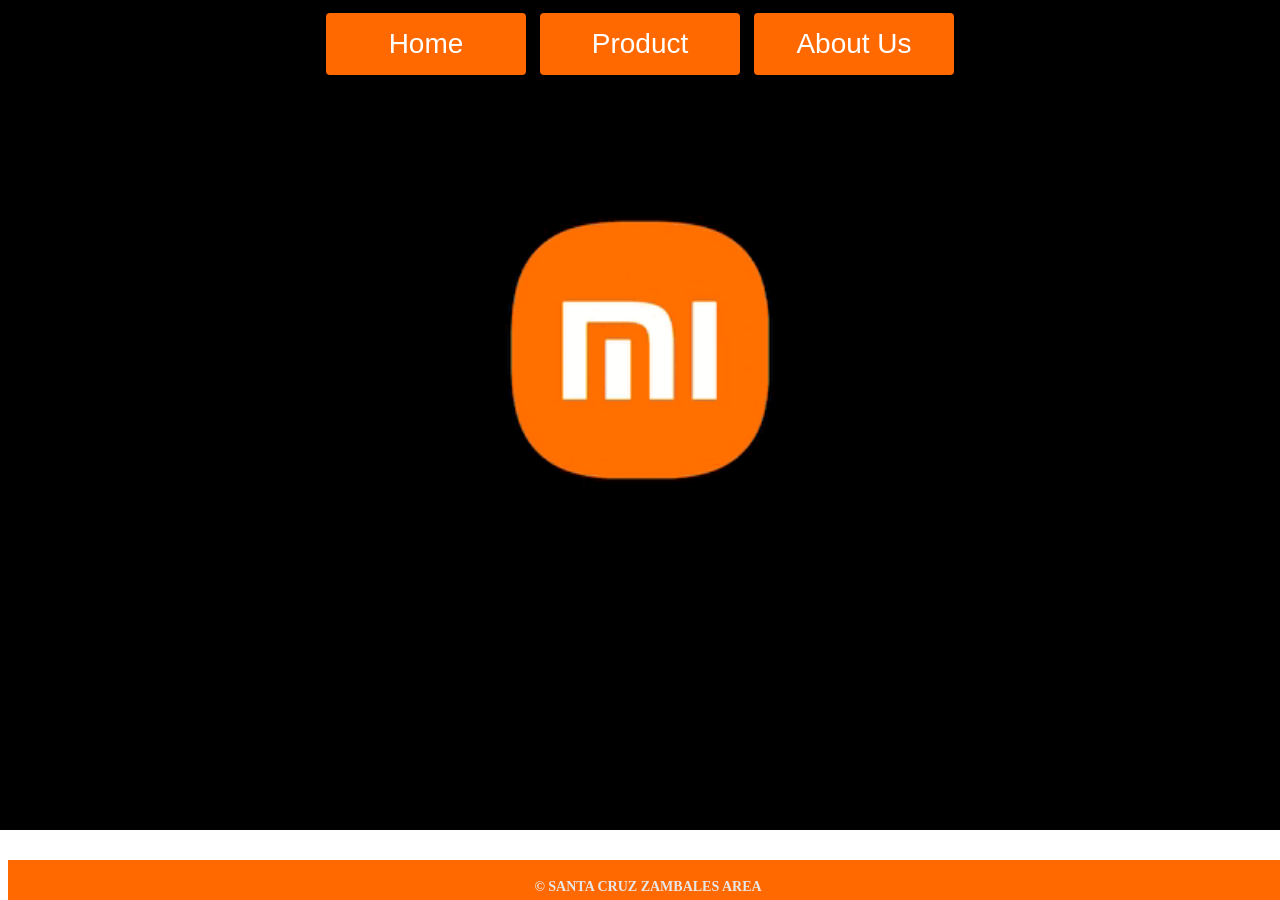
<file: index.html>
<!DOCTYPE html>
<html>
<head>
	<meta charset="utf-8">
	<meta name="viewport" content="width=device-width, initial-scale=1">
	<title>XIAOMI-Store</title>
<link rel="stylesheet" type="text/css" href="css/style.css">
</head>
<style type="text/css">
			body
		{
			background-image: url('Images/mi.gif');
			background-size: cover;
			background-repeat: no-repeat;
			background-position: center;

		}
</style>
<body>
	<a href="index.html"><button class="button"><span>Home </span></button></a>
	<a href="product.html"><button class="button"><span>Product </span></button></a>
	<a href="about-us.html"><button class="button"><span>About Us </span></button></a>

<br>
<br>
<br>
<br>
<br>
<br>
<br>
<br>
<br>
<br>
<br>
<br>
<br>
<br>
<br>
<br>
<br>
<br>
<br>
<br>
<br>
<br>
<br>
<br>
<br>
<br>
<br>
<br>
<br>
<br>
<br>
<br>
<br>
<br>
<br>
		<footer class="foot">
			<h4>© SANTA CRUZ ZAMBALES AREA</h4>
		</footer>
</body>
</html>
</file>
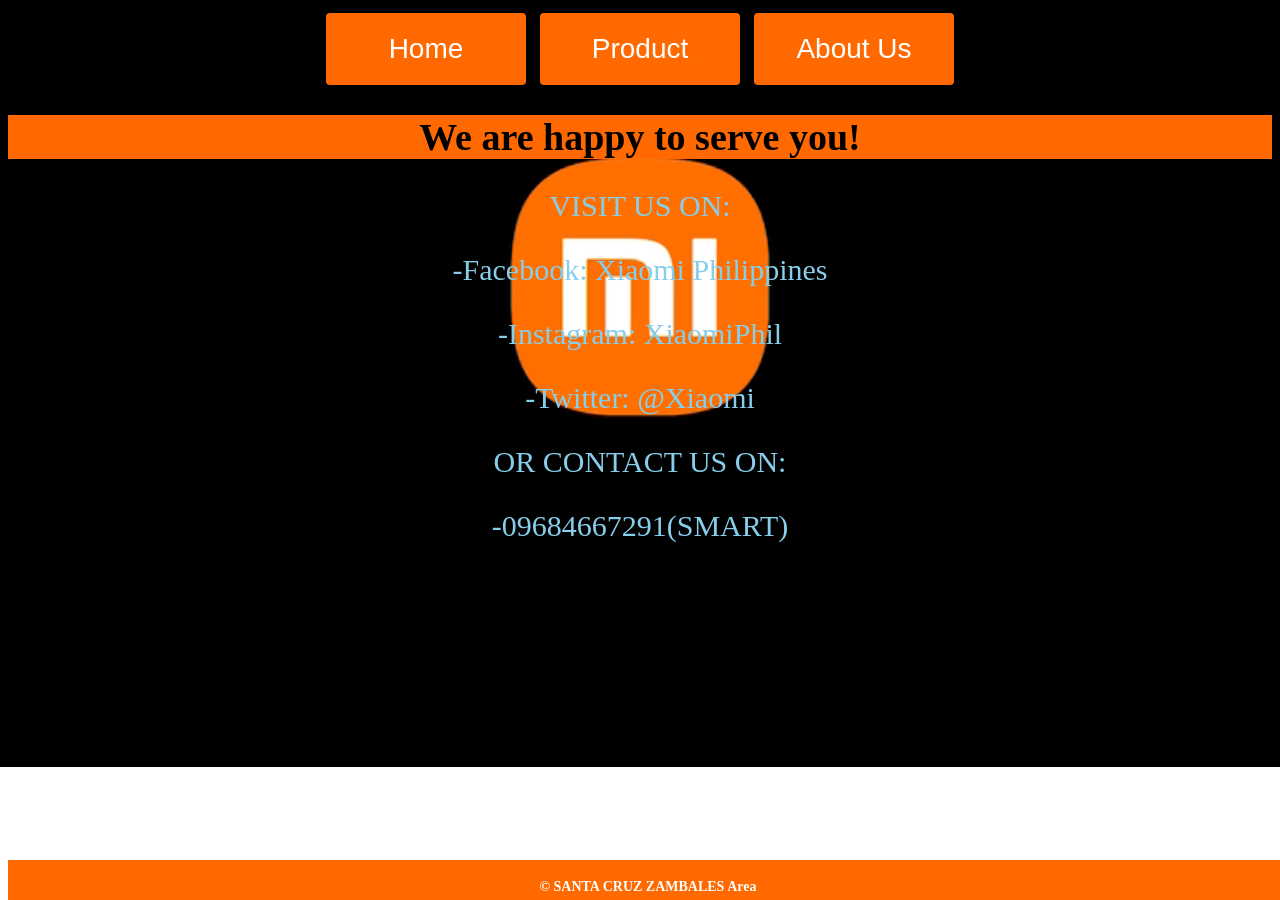
<file: about-us.html>
<!DOCTYPE html>
<html>
<head>
	<meta charset="utf-8">
	<meta name="viewport" content="width=device-width, initial-scale=1">
	<title>XIAOMI-Store</title>
	<link rel="stylesheet"  href="css/about.css">


	<style>
		body
		{
			background-image: url('Images/mi.gif');
			background-size: cover;
			background-repeat: no-repeat;
			background-position: center;
			text-align: center;
		}
	</style>
</head>
<body>
	<a href="index.html"><button class="button"><span>Home </span></button></a>
	<a href="product.html"><button class="button"><span>Product </span></button></a>
	<a href="about-us.html"><button class="button"><span>About Us</span></button></a>

    <h1>We are happy to serve you!</h1>

	  <p>VISIT US ON: </p>
	  <p>-Facebook: Xiaomi Philippines</p>
    <p>-Instagram: XiaomiPhil</p>
    <p>-Twitter: @Xiaomi</p>
    <p>OR CONTACT US ON:</p>
    <p>-09684667291(SMART)</p>
    		<footer class="foot">
			<h4>© SANTA CRUZ ZAMBALES Area</h4>
		</footer>
</body>
</html>
</file>
<file: css/style.css>
.button {
  border-radius: 4px;
  background-color:  #ff6900;
  border: none;
  color: #FFFFFF;
  text-align: center;
  font-size: 28px;
  padding: 15px;
  width: 200px;
  transition: all 0.5s;
  cursor: pointer;
  margin: 5px;
}

.button span {
  cursor: pointer;
  display: inline-block;
  position: relative;
  transition: 0.5s;
}

.button span:after {
  content: '\00bb';
  position: absolute;
  opacity: 0;
  top: 0;
  right: -20px;
  transition: 0.5s;
}

.button:hover span {
  padding-right: 25px;
}

.button:hover span:after {
  opacity: 1;
  right: 0;
}

body {
  text-align: center;
}

.foot 
      {
        position: fixed;
        bottom: 0;
        background:  #ff6900;
        width: 100%;
        color: #E7E7E7;
        padding-bottom:0px;
        text-align: center;
        height: 40px;
        font-size: 14px;
      }
</file>
<file: css/about.css>
.button {
  border-radius: 4px;
  background-color:  #ff6900;
  border: none;
  color: #FFFFFF;
  text-align: center;
  font-size: 28px;
  padding: 20px;
  width: 200px;
  transition: all 0.5s;
  cursor: pointer;
  margin: 5px;
}

.button span {
  cursor: pointer;
  display: inline-block;
  position: relative;
  transition: 0.5s;
}

.button span:after {
  content: '\00bb';
  position: absolute;
  opacity: 0;
  top: 0;
  right: -20px;
  transition: 0.5s;
}

.button:hover span {
  padding-right: 25px;
}

.button:hover span:after {
  opacity: 1;
  right: 0;
}

h1{

background-color:  #ff6900;
font-size: 38px; 
text-align: center; 
font-family: arial rgb(219, 200, 200);
}

p{
  color: skyblue; 
  font-size: 30px;
  font-family: Arial Rounded MT Bold;
}
.foot 
      {
        position: fixed;
        bottom: 0;
        background:  #ff6900;
        width: 100%;
        color: #ffffff;
        padding-bottom:0px;
        text-align: center;
        height: 40px;
        font-size: 14px;
      }
</file>
